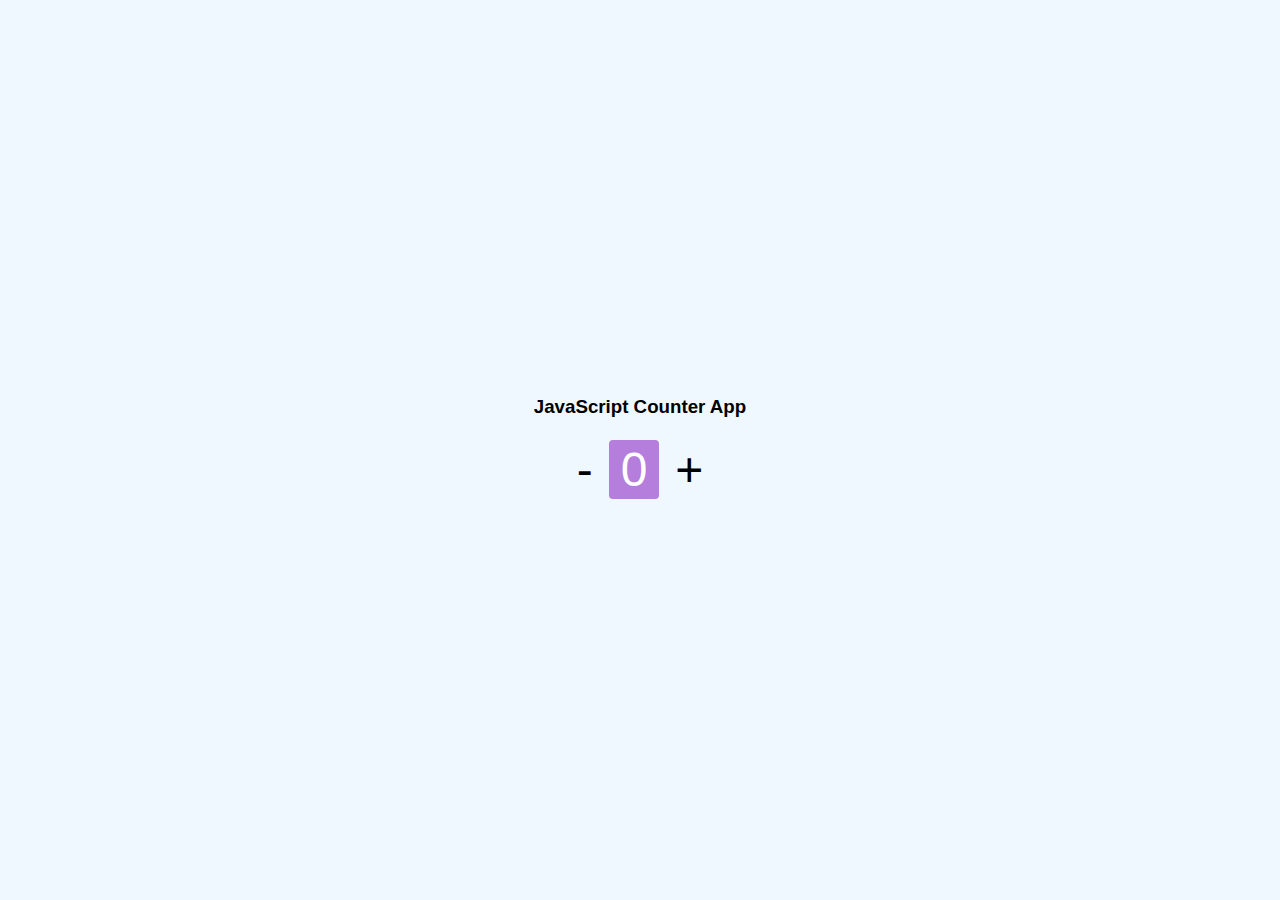
<file: index.html>
<!DOCTYPE html>
<html lang="en">

<head>
  <meta charset="UTF-8">
  <meta name="viewport" content="width=device-width, initial-scale=1.0">
  <title>Counter App</title>
  <link rel="stylesheet" href="/style.css">
</head>

<body>
  <h3>JavaScript Counter App</h3>
  <div class="counterContainer">
    <button id="subtract"> - </button> <span id="output"> 0 </span> <button id="add"> + </button>
  </div>
  <!-- defer attribute of the script element to correct that, which instructs the browser to load HTML first before running JavaScript code -->
  <script defer src="/script.js"></script>
</body>

</html>
</file>
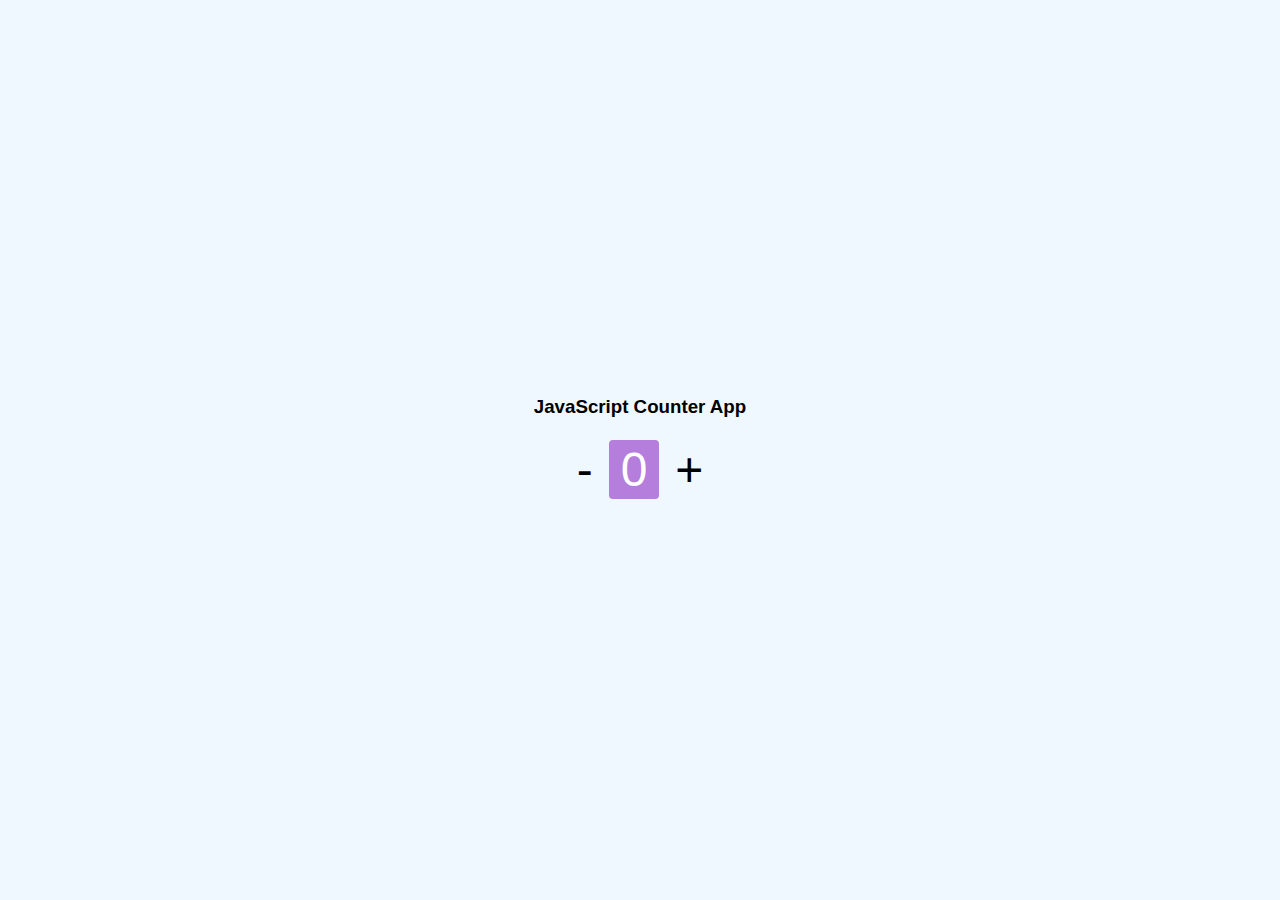
<file: addAndSubtract()/index.html>
<!DOCTYPE html>
<html lang="en">

<head>
  <meta charset="UTF-8">
  <meta name="viewport" content="width=device-width, initial-scale=1.0">
  <title>Counter App</title>
  <link rel="stylesheet" href="./style.css">
</head>

<body>
  <h3>JavaScript Counter App</h3>
  <div class="counterContainer">
    <button id="subtract"> - </button> <span id="output"> 0 </span> <button id="add"> + </button>
  </div>
  <!-- defer attribute of the script element to correct that, which instructs the browser to load HTML first before running JavaScript code -->
  <script defer src="./script.js"></script>
</body>

</html>
</file>
<file: style.css>
*,
*::after,
*::before {
  padding: 0px;
  margin: 0px;
  font-family: inherit;
}

html, body {
  height: 100vh;
}

body {
  font-family: sans-serif;
  font-style: 16px;
  display: flex;
  flex-direction: column;
  align-items: center;
  justify-content: center;
  background-color: aliceblue;
}

.counterContainer {
  display: flex;
  align-items: center;
  justify-content: center;
  padding: 6px;
  margin-top: 1rem;
}

span {
  font-size: 3rem;
  background-color: #B57EDC;
  padding: 2px 12px;
  margin-left: 16px;
  margin-right: 16px;
  border-radius: 4px;
  color: #fff;
}

button {
  font-size: 3rem;
  cursor: pointer;
  background-color: transparent;
  border: 0px;
}
</file>
<file: addAndSubtract()/style.css>
*,
*::after,
*::before {
  padding: 0px;
  margin: 0px;
  font-family: inherit;
}

html, body {
  height: 100vh;
}

body {
  font-family: sans-serif;
  font-style: 16px;
  display: flex;
  flex-direction: column;
  align-items: center;
  justify-content: center;
  background-color: aliceblue;
}

.counterContainer {
  display: flex;
  align-items: center;
  justify-content: center;
  padding: 6px;
  margin-top: 1rem;
}

span {
  font-size: 3rem;
  background-color: #B57EDC;
  padding: 2px 12px;
  margin-left: 16px;
  margin-right: 16px;
  border-radius: 4px;
  color: #fff;
}

button {
  font-size: 3rem;
  cursor: pointer;
  background-color: transparent;
  border: 0px;
}
</file>
